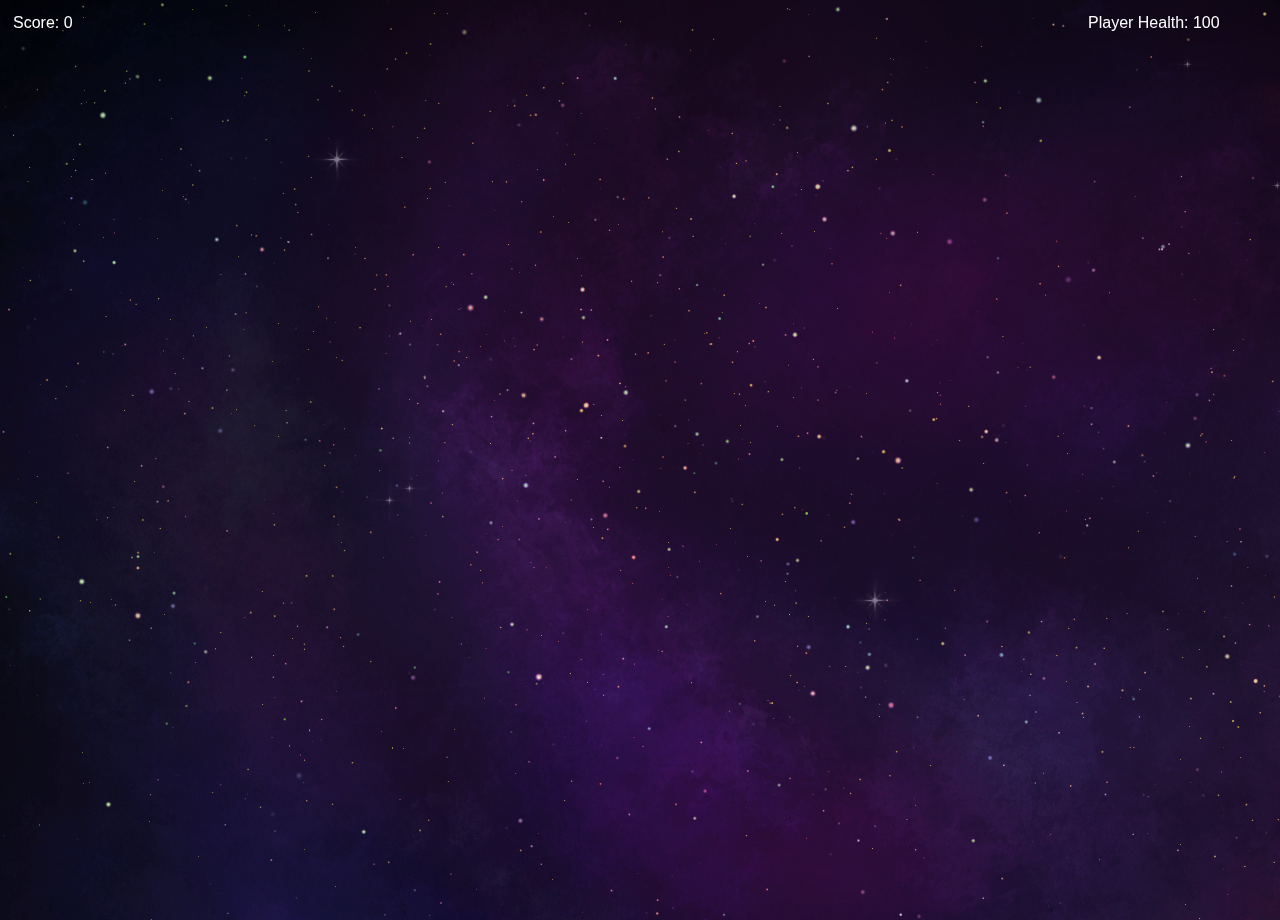
<file: Game.html>
<!DOCTYPE html>
<html lang="en">
<head>
    <meta charset="UTF-8">
    <meta name="viewport" content="width=device-width, initial-scale=1.0">
    <title>Monster Destroyer</title>
</head>
<body style=" background-image: url('Images/SpaceBack.png')">
    
    <canvas></canvas>

    <script src="script.js"></script>
</body>
</html>
</file>
